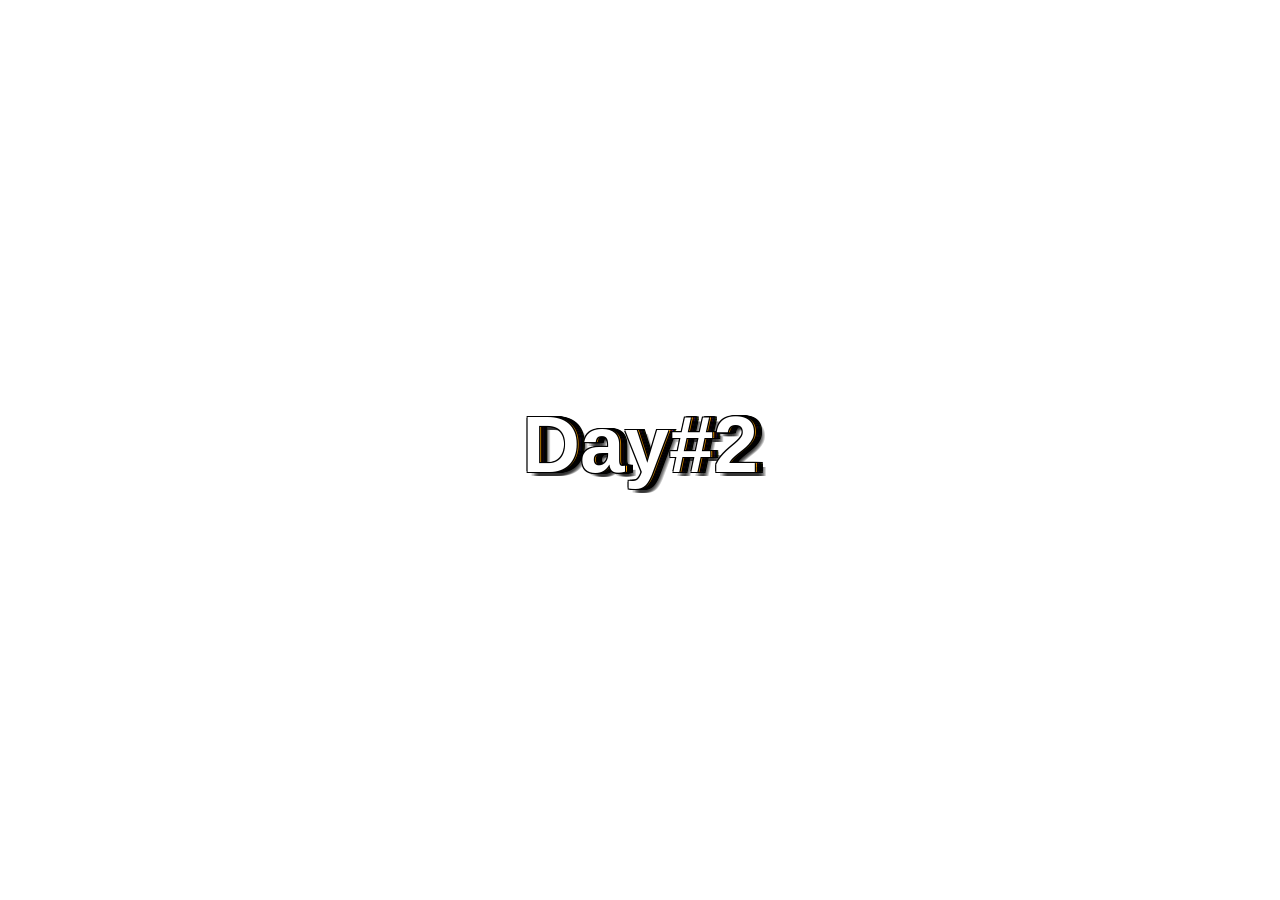
<file: css-text/rainbow/index.html>
<!DOCTYPE html>
<html lang="pt-br">
  <head>
    <meta charset="UTF-8" />
    <meta http-equiv="X-UA-Compatible" content="IE=edge" />
    <meta name="viewport" content="width=device-width, initial-scale=1.0" />
    <title>Rainbow</title>
    <link rel="stylesheet" href="style.css">
  </head>
  <body>
    <ul class="c-rainbow">
      <li class="c-rainbow__layer c-rainbow__layer--white">Day#2</li>
      <li class="c-rainbow__layer c-rainbow__layer--orange">Day#2</li>
      <li class="c-rainbow__layer c-rainbow__layer--red">Day#2</li>
      <li class="c-rainbow__layer c-rainbow__layer--violet">Day#2</li>
      <li class="c-rainbow__layer c-rainbow__layer--blue">Day#2</li>
      <li class="c-rainbow__layer c-rainbow__layer--green">Day#2</li>
      <li class="c-rainbow__layer c-rainbow__layer--yellow">Day#2</li>
    </ul>
  </body>
</html>
</file>
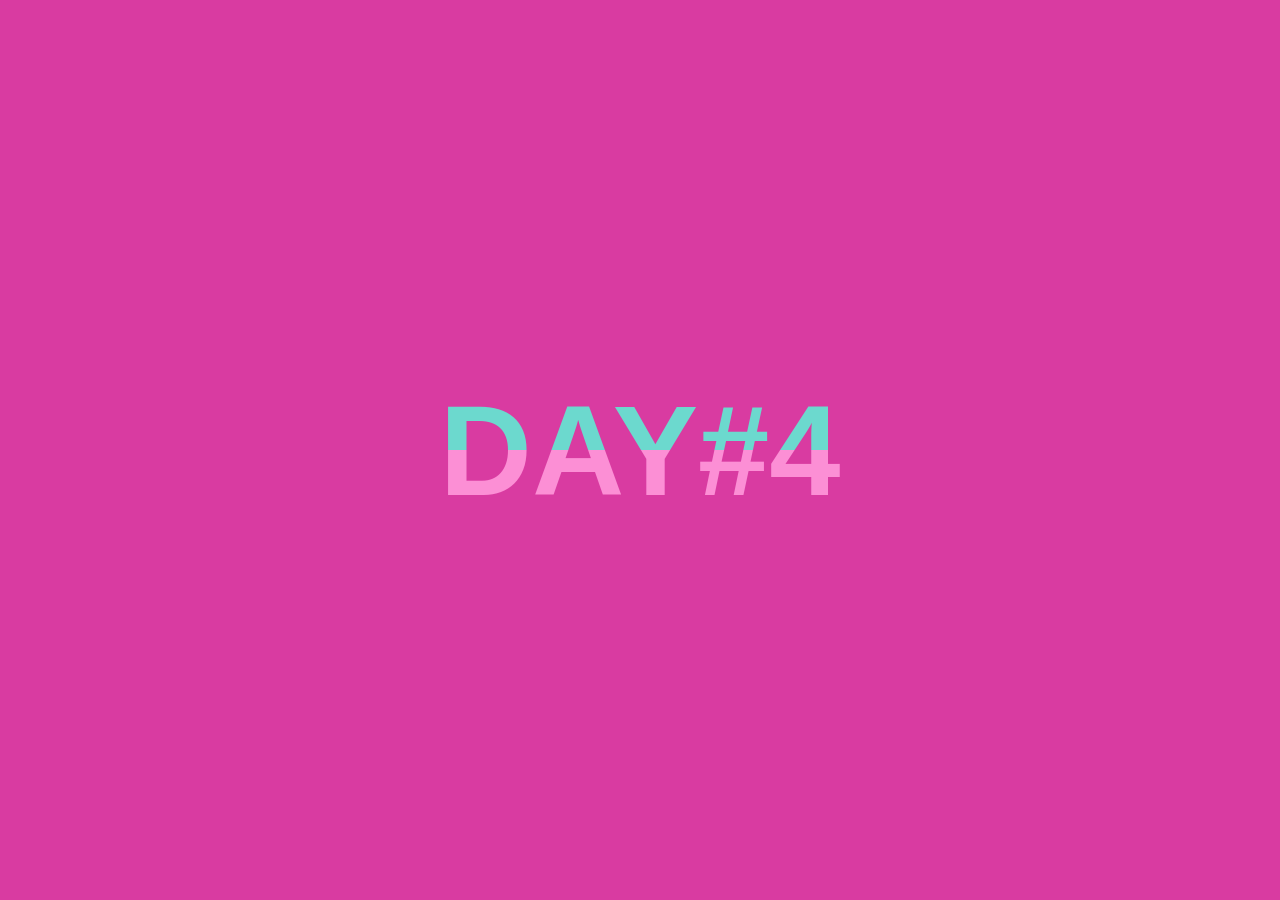
<file: css-text/transDev-cssAnimation/index.html>
<!DOCTYPE html>
<html lang="pt-br">
<head>
    <meta charset="UTF-8">
    <meta http-equiv="X-UA-Compatible" content="IE=edge">
    <meta name="viewport" content="width=device-width, initial-scale=1.0">
    <link rel="stylesheet" href="style.css">
    <title>TransDev Css Animation</title>
</head>
<body>
    <div class = 'container'>
        <h1>DAY#4</h1>
     <div class="overlay"></div>
     </div>
</body>
</html>
</file>
<file: css-text/rainbow/style.css>
@import url('//db.onlinewebfonts.com/c/6c02f15fdbc9dd7c482b52b06d8e0a6c?family=Super+Mario+256');

:root {
    --axis-x: 1px;
    --axis-y: 1rem;
    --delay: 10;
    --black: black;
    --white: white;
    --orange: orange;
    --red: red;
    --violet: violet;
    --blue: blue;
    --green: green;
    --yellow: yellow;
    --foreground: var(--white);
  }
  
  html,
  body {
    font-size: 2rem;
  }
  
  body {
    background: url('https://wallpapercave.com/wp/UbwGnCK.jpg');
    background-size: cover;
    display: flex;
    align-items: center;
    justify-content: center;
    font-family: 'Super Mario 256', sans-serif;
    font-weight: bold;
    height: 97vh;
  }
  
  .c-rainbow {
    counter-reset: rainbow;
    position: relative;
    display: block;
    list-style: none;
    padding: 0;
    margin: 0;
  }
  .c-rainbow__layer {
    --text-color: var(--foreground);
    counter-increment: rainbow;
    font-size: 2.5rem;
    color: var(--text-color);
    text-shadow: -1px -1px 0 var(--black), 1px -1px 0 var(--black), -1px 1px 0 var(--black), 1px 1px 0 var(--black), 4px 4px 0 rgba(0, 0, 0, 0.2);
    animation: rainbow 1.8s ease-in-out infinite;
  }
  .c-rainbow__layer:nth-child(1) {
    animation-delay: calc(1 / var(--delay) * 1s);
    left: calc(var(--axis-x) * 1);
    z-index: -10;
  }
  .c-rainbow__layer:nth-child(2) {
    animation-delay: calc(2 / var(--delay) * 1s);
    left: calc(var(--axis-x) * 2);
    z-index: -20;
  }
  .c-rainbow__layer:nth-child(3) {
    animation-delay: calc(3 / var(--delay) * 1s);
    left: calc(var(--axis-x) * 3);
    z-index: -30;
  }
  .c-rainbow__layer:nth-child(4) {
    animation-delay: calc(4 / var(--delay) * 1s);
    left: calc(var(--axis-x) * 4);
    z-index: -40;
  }
  .c-rainbow__layer:nth-child(5) {
    animation-delay: calc(5 / var(--delay) * 1s);
    left: calc(var(--axis-x) * 5);
    z-index: -50;
  }
  .c-rainbow__layer:nth-child(6) {
    animation-delay: calc(6 / var(--delay) * 1s);
    left: calc(var(--axis-x) * 6);
    z-index: -60;
  }
  .c-rainbow__layer:nth-child(7) {
    animation-delay: calc(7 / var(--delay) * 1s);
    left: calc(var(--axis-x) * 7);
    z-index: -70;
  }
  .c-rainbow__layer:not(:first-child) {
    position: absolute;
    top: 0;
  }
  .c-rainbow__layer--white {
    --text-color: var(--white);
  }
  .c-rainbow__layer--orange {
    --text-color: var(--orange);
  }
  .c-rainbow__layer--red {
    --text-color: var(--red);
  }
  .c-rainbow__layer--violet {
    --text-color: var(--violet);
  }
  .c-rainbow__layer--blue {
    --text-color: var(--blue);
  }
  .c-rainbow__layer--green {
    --text-color: var(--green);
  }
  .c-rainbow__layer--yellow {
    --text-color: var(--yellow);
  }
  
  @keyframes rainbow {
    0%, 100% {
      transform: translateY(var(--axis-y));
    }
    50% {
      transform: translateY(calc(var(--axis-y) * -.5));
    }
  }
</file>
<file: css-text/transDev-cssAnimation/style.css>
* {
    margin: 0;
    padding: 0;
    box-sizing: border-box;
  }
  
  .container {
    min-height: 100vh;
    position: relative;
    width: 100vw;
    display: flex;
    background-color: #6CD9CE;
    justify-content: center;
    align-items: center;
    position: relative;
    font-family: 'arial';
  }
  
  h1 {
    font-size: 8rem;
    color: #6CD9CE;
    transform: translateX(-600px);
    animation: 1.2s slideIn ease-in-out forwards 1s;
    z-index: 10;
    opacity: 0;
    position: relative;
  }
  
  h1::before {
      content: '';
      width: 0%;
      height: 5.2rem;
      background-color: #D93BA1;
      position: absolute;
      bottom: -10px;
      animation: .8s underline ease-in-out forwards 2s;
      mix-blend-mode: hue;
  }
  
  .overlay {
      position: absolute;
      width: 100%;
      top: 0;
      bottom: 0;
      opacity: 0;
      left: 0;
      right: 0;
      background-color: #D93BA1;
      transform: scale(1);
      animation: .5s slideIn ease-in-out forwards, .1s skewBg ease-in-out;
  }
  
  @keyframes skewBg {
    0% {
      transform: scale(.5);
    }
    100% {
      transform: scale(1);
    }
  }
  
  @keyframes underline {
    100% {
      width: 100%;
    }
  }
  
  @keyframes slideIn {
    100% {
      transform: translateY(0px);
      opacity: 1;
    }
  }
</file>
